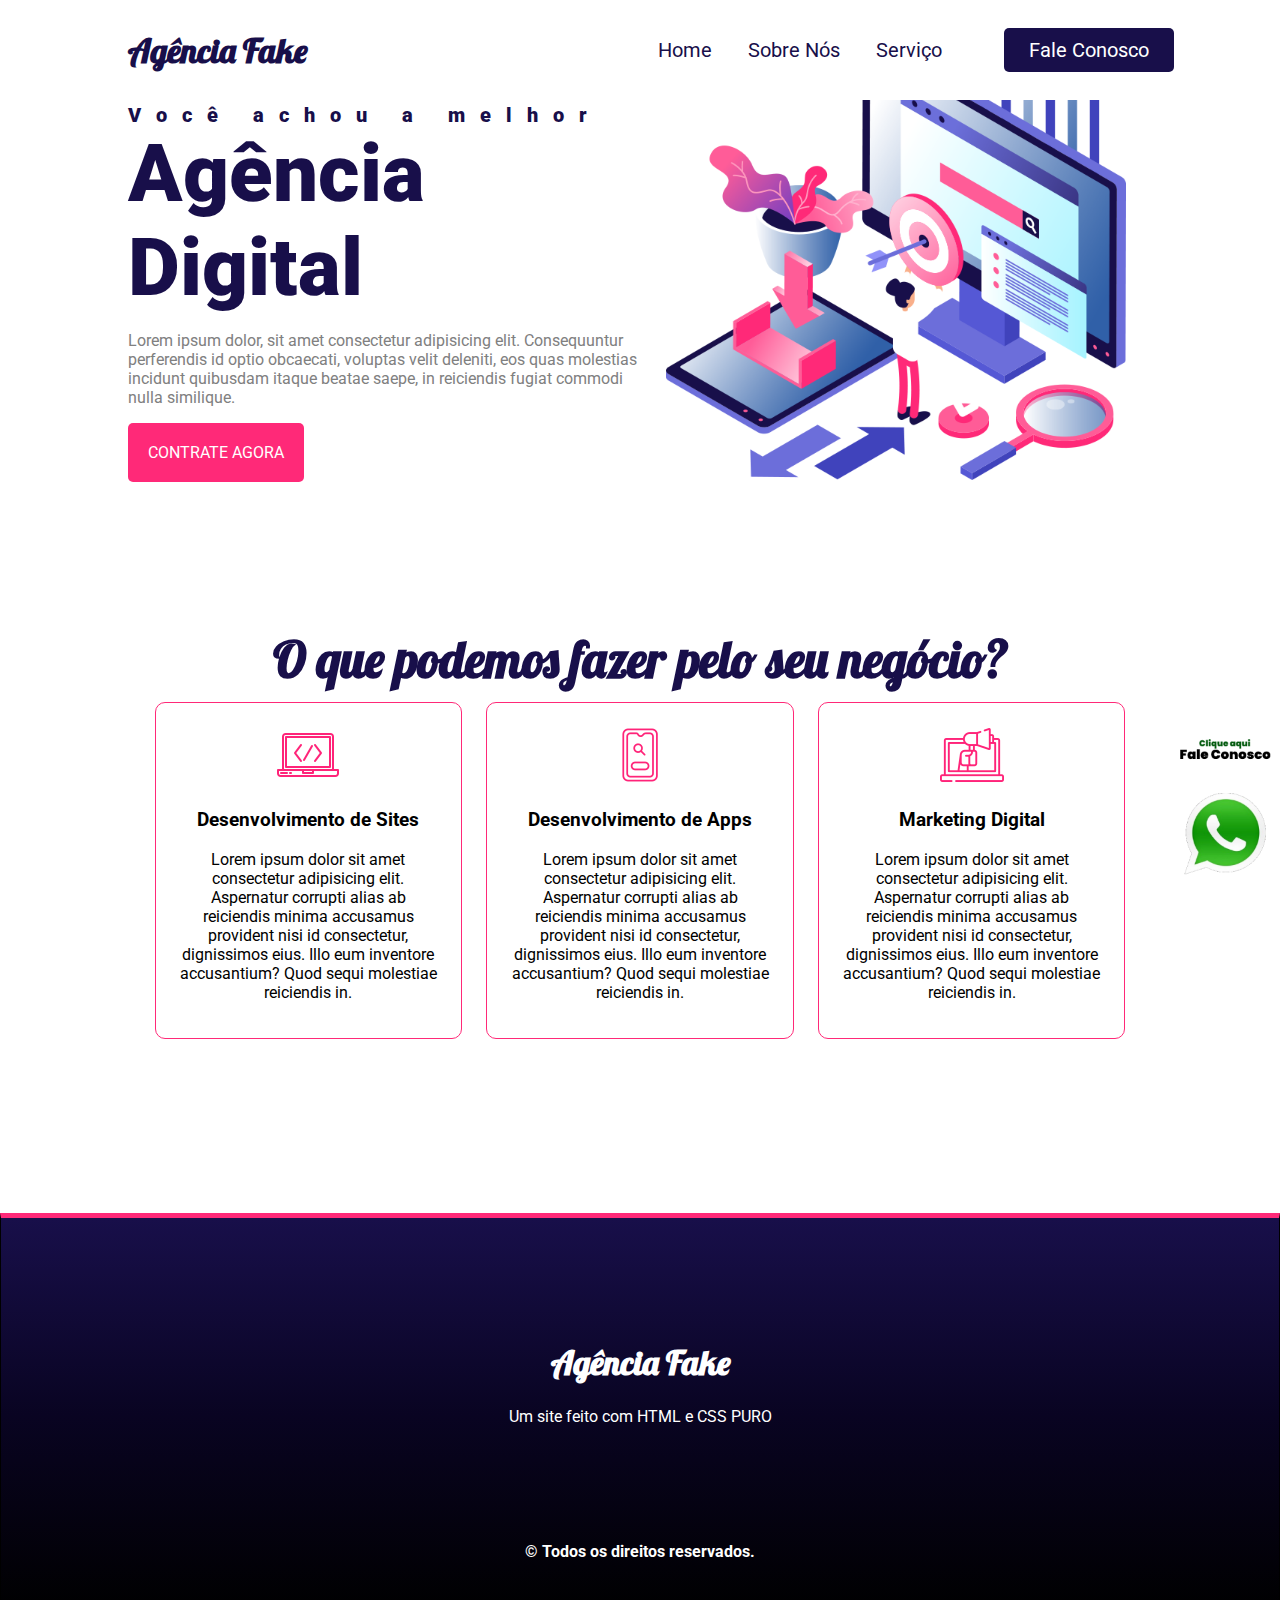
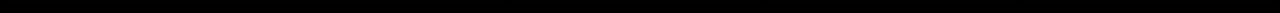
<file: agencia-fake/index.html>
<!DOCTYPE html>
<html lang="pt-br">
<head>
    <meta charset="UTF-8">
    <meta name="viewport" content="width=device-width, initial-scale=1.0">
    <meta name="description" content="Um site de exemplo do módulo de CSS.">
    <meta name="keywords" content="Agencia Digital, CSS, HTML">
    <title>Agência Fake Aula</title>
    <link rel="stylesheet" href="css/estilo.css">
    <link ref="stylesheet" href="responsivo.css">
</head>
<body>
    <nav class="navbar">
        <div class="logo">
            <h1>Agência Fake</h1>
        </div>
        <div class="menu">
        <a href="#">Home</a>
        <a href="#">Sobre Nós</a>
        <a href="#">Serviço</a>
        <a id="botao" href="#">Fale Conosco</a>
        </div>
    </nav>
    <header class="header">
        <div class="headline">
        <h2 style="letter-spacing:15px">Você achou a melhor</h2>
        <h2 style="font-size:80px;">Agência Digital</h2>
        <p>Lorem ipsum dolor, sit amet consectetur adipisicing elit. Consequuntur perferendis id optio obcaecati, voluptas velit deleniti, eos quas molestias incidunt quibusdam itaque beatae saepe, in reiciendis fugiat commodi nulla similique.</p>
        <a href="#" class="contact-btn">Contrate Agora</a>
        </div>
        <div class="img-headline">
            <img style="max-width:90%" src="img/hero_right.png" alt="">
        </div>
    </header>
    <section>
        <h2>O que podemos fazer pelo seu negócio?</h2>
        <div class="servicos">
            <div class="card">
                <img src="img/pc.png" alt="imagem de um pc">
                <div class="card-text">
                <h3>Desenvolvimento de Sites</h3>
                <p>Lorem ipsum dolor sit amet consectetur adipisicing elit. Aspernatur corrupti alias ab reiciendis minima accusamus provident nisi id consectetur, dignissimos eius. Illo eum inventore accusantium? Quod sequi molestiae reiciendis in.</p>
                </div>
                <div class="texto-oculto">
                    <h3>Outro conteúdo</h3>
                    <p>Lorem ipsum dolor sit amet consectetur adipisicing elit. Aspernatur corrupti alias ab reiciendis minima accusamus provident nisi id consectetur, dignissimos eius. Illo eum inventore accusantium? Quod sequi molestiae reiciendis in.</p>
                    </div>
            </div>
            <div class="card">
                <img src="img/smartphone.png" alt="imagem de um smartphone">
                <div class="card-text">
                <h3>Desenvolvimento de Apps</h3>
                <p>Lorem ipsum dolor sit amet consectetur adipisicing elit. Aspernatur corrupti alias ab reiciendis minima accusamus provident nisi id consectetur, dignissimos eius. Illo eum inventore accusantium? Quod sequi molestiae reiciendis in.</p>
                </div>
                <div class="texto-oculto">
                    <h3>Outro conteúdo</h3>
                    <p>Lorem ipsum dolor sit amet consectetur adipisicing elit. Aspernatur corrupti alias ab reiciendis minima accusamus provident nisi id consectetur, dignissimos eius. Illo eum inventore accusantium? Quod sequi molestiae reiciendis in.</p>
                    </div>
            </div>
            <div class="card">
                <img src="img/marketing.png" alt="imagem de um marketing">
                <div class="card-text">
                <h3>Marketing Digital</h3>
                <p>Lorem ipsum dolor sit amet consectetur adipisicing elit. Aspernatur corrupti alias ab reiciendis minima accusamus provident nisi id consectetur, dignissimos eius. Illo eum inventore accusantium? Quod sequi molestiae reiciendis in.</p>
                </div>
                <div class="texto-oculto">
                    <h3>Outro conteúdo</h3>
                    <p>Lorem ipsum dolor sit amet consectetur adipisicing elit. Aspernatur corrupti alias ab reiciendis minima accusamus provident nisi id consectetur, dignissimos eius. Illo eum inventore accusantium? Quod sequi molestiae reiciendis in.</p>
                    </div>
            </div>
        </div>
    </section>
    <footer>
        <div class="logo-rodape">
        <h1 class="agencia">Agência Fake</h1>
        <p style="color:white">Um site feito com HTML e CSS PURO</p>
        </div>
        <b style="color:white;">© Todos os direitos reservados.</b>
    </footer>
    <a class="whats" href="https://w.app/iRnY8c" target="_blank"><img style="width:100px;"  src="img/whats.png" alt="Imagem de um ícone de WhatsApp"></a>
</body>
</html>
</file>
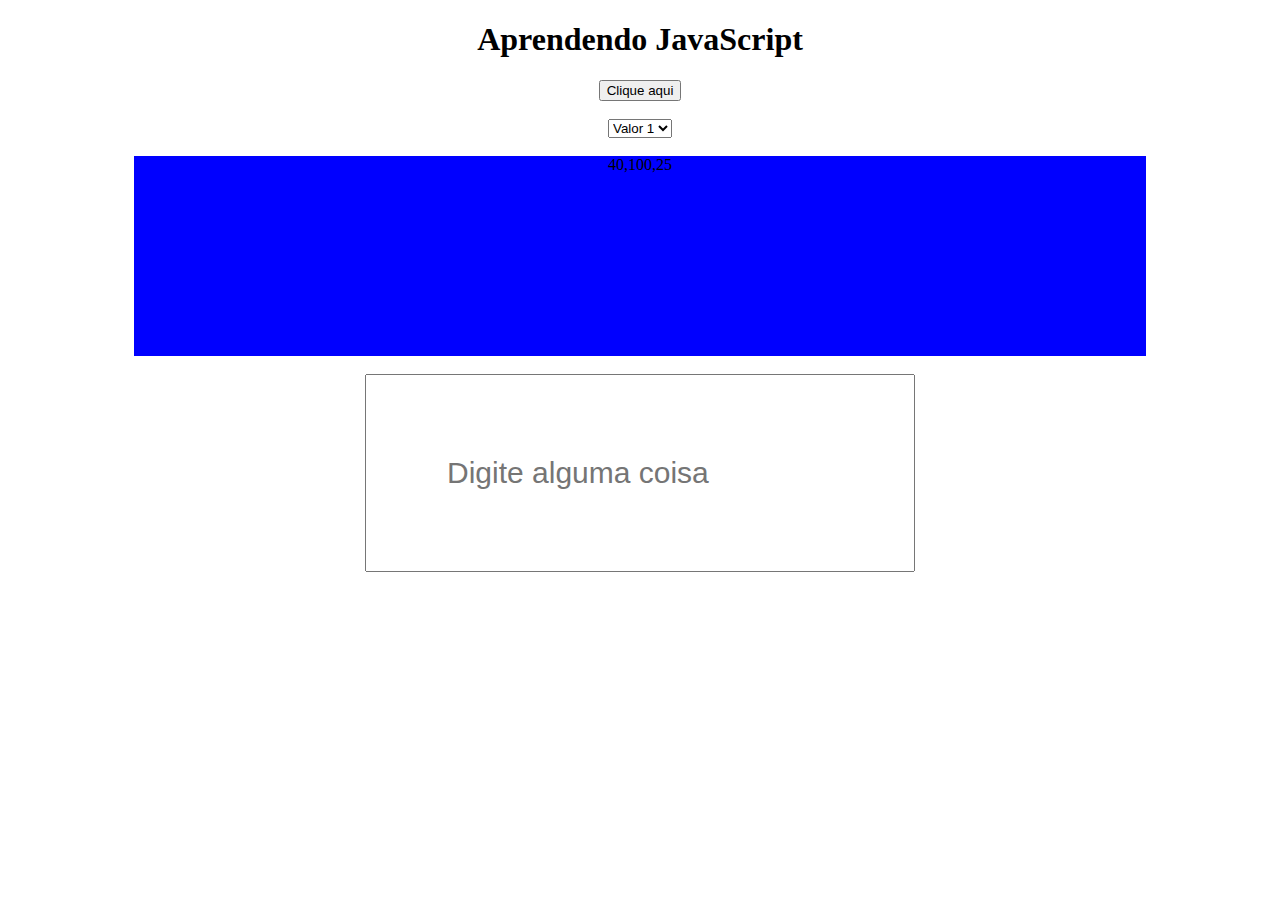
<file: aulas-js/index.html>
<!DOCTYPE html>
<html lang="pt-br">
<head>
    <meta charset="UTF-8">
    <meta name="viewport" content="width=device-width, initial-scale=1.0">
    <title>Aprendendo JS</title>
    <style>
        body{
            text-align: center;
        }
    </style>
</head>

<body onresize="console.log('Houve um redirecionamento.')">
    <h1>Aprendendo JavaScript</h1>
    <p id="texto"></p>
    <button ondblclick="eventoDblClick()">Clique aqui</button><br><br>

    <select onchange="mudou()" id="itens">
        <option value="1">Valor 1</option>
        <option value="2">Valor 2</option>
        <option value="3">Valor 3</option>
        <option value="4">Valor 4</option>
    </select>

    <br><br>

    <div id="teste" onmouseout="viraAzul()" onmouseover="viraVermelho()" style="margin: auto auto; width:80%; height:200px; background: blue"></div>

    <br>

    <input onkeyup="teclaPressionada()" onblur="eventoClick()" id="campoTexto" style="padding:80px; font-size: 30px" placeholder="Digite alguma coisa" type="text">

    <script src="js/index.js"></script>
</body>
</html>
</file>
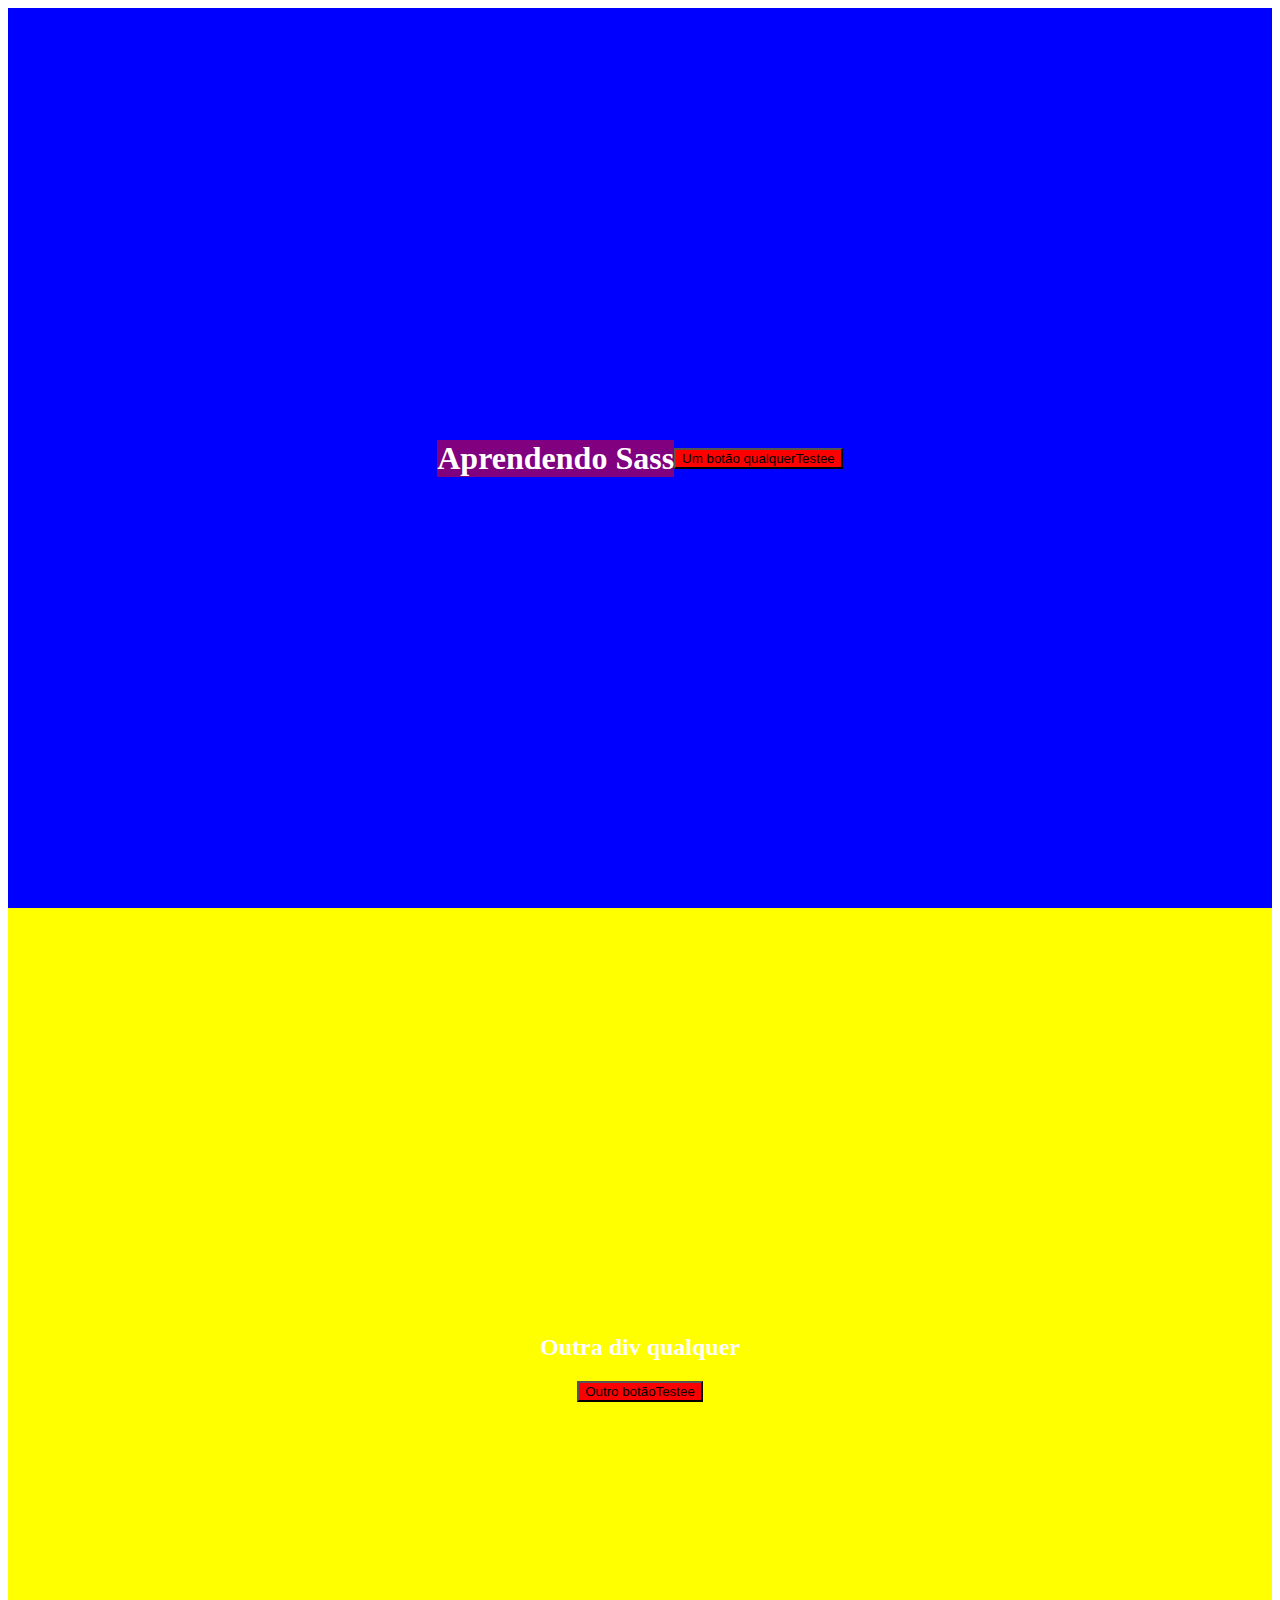
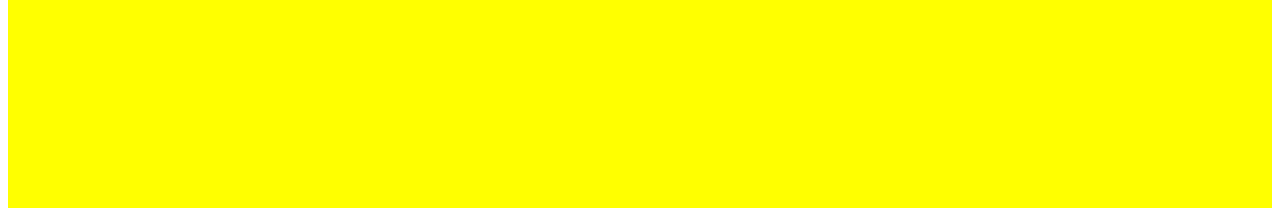
<file: sass/index.html>
<!DOCTYPE html>
<html lang="pt-br">
<head>
    <meta charset="UTF-8">
    <meta http-equiv="X-UA-Compatible" content="IE=edge">
    <meta name="viewport" content="width=device-width, initial-scale=1.0">
    <title>Aula de Sass</title>
    <link rel="stylesheet" href="styles/index.css">
</head>

<body>
    <header>
        <h1>Aprendendo Sass</h1>
        <button>Um botão qualquer</button>
    </header>

    <div class="contato">
        <h2>Outra div qualquer</h2>
        <button>Outro botão</button>
    </div>
    
</body>
</html>
</file>
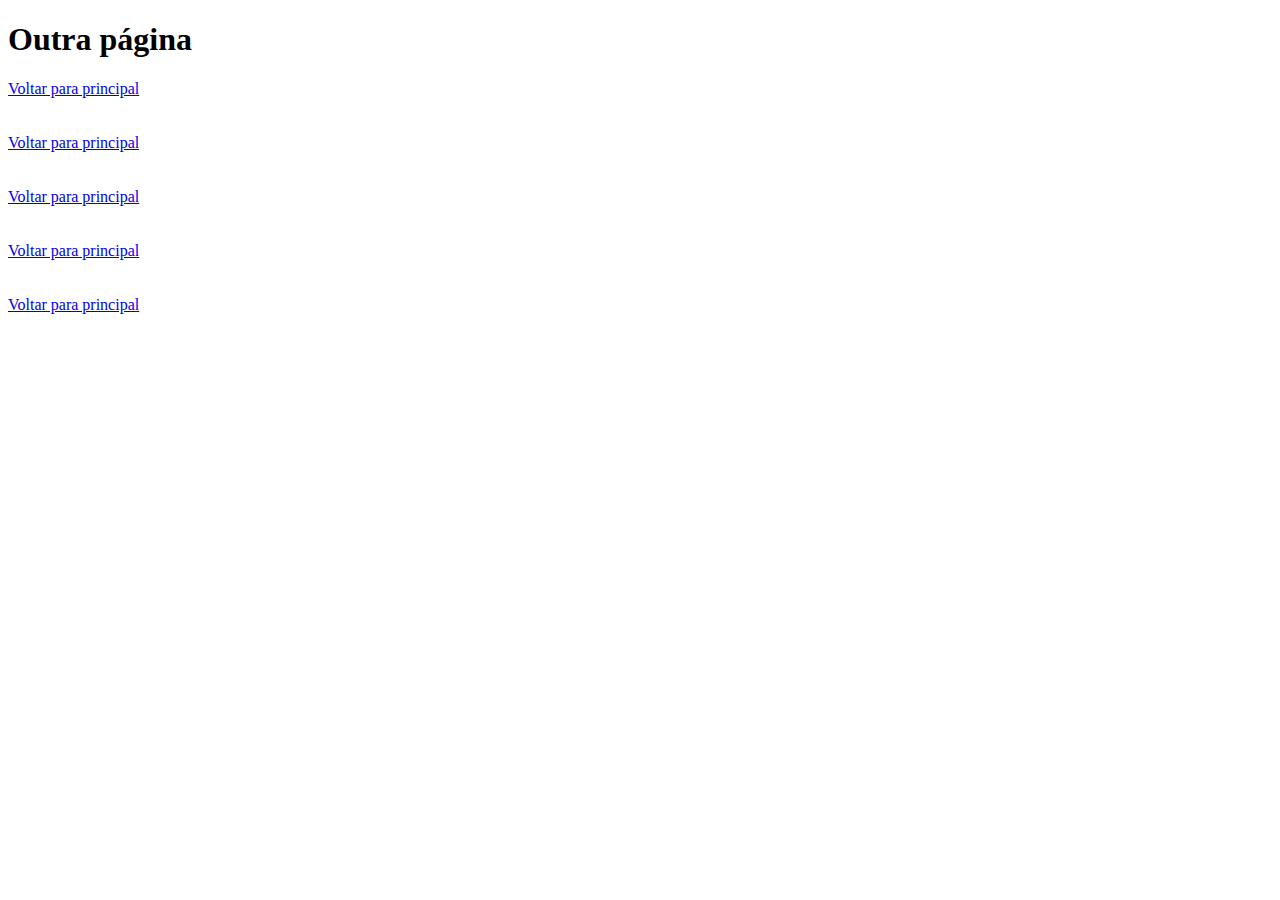
<file: outra.html>
<!DOCTYPE html>
<html lang="pt-br">

<head>
    <meta charset="UTF-8">
    <meta name="viewport" content="width=device-width, initial-scale=1.0">
    <title>Outra página</title>
    <link rel="stylesheet" href="css/estilo.css">
</head>

<body>
    <h1>Outra página</h1>
    <a class="botao1" href="index.html">Voltar para principal</a><br><br><br>
    <a class="botao2" href="index.html">Voltar para principal</a><br><br><br>
    <a class="botao3" href="index.html">Voltar para principal</a><br><br><br>
    <a class="botao4" href="index.html">Voltar para principal</a><br><br><br>
    <a class="botao5" href="index.html">Voltar para principal</a>
</body>

</html>
</file>
<file: agencia-fake/css/estilo.css>
@import url('https://fonts.googleapis.com/css2?family=Lobster&family=Roboto:ital,wght@0,100;0,300;0,400;0,500;0,700;0,900;1,100;1,300;1,400;1,500;1,700;1,900&family=Young+Serif&display=swap');

*{
    box-sizing:border-box;
}

body{
    margin: 0;
    font-family: 'Roboto', sans-serif;
}

.navbar{
    height: 100px;
    background: white;
    justify-content:center;
    align-items:center;
    display:flex;
    flex-flow: row wrap;
    position:fixed;
    width:100%;
}

.logo{
    margin-left: 10%;
    flex: 20%;
    text-align:left;
}

.logo h1{
    font-family: 'Lobster', cursive;
    color:#180F4A;
    font-size:34px;
}

.menu{
    text-align:right;
    flex: 70%;
    padding:20px;
}

.menu a{
    text-decoration: none;
    color: #180F4A;
    font-size:20px;
    padding: 20px 16px;
}

.menu a:hover{
    color:#FF2978;
    border-top: 4px solid #180F4A;
}

#botao{
    background: #180F4A;
    border-radius: 5px;
    padding: 10px 25px;
    color:white;
    margin-right:10%;
    margin-left:5%;
}

#botao:hover{
    border:none;
    background:#FF2978;
}

.header{
    display:flex;
    justify-content: center;
    align-items:center;
    flex-flow: row wrap;
    background: white;
}

.headline{
    flex:40%;
    margin-left:10%;
    padding-top:100px;
}

.headline h2{
    font-weight: 900;
    font-size:20px;
    color:#180F4A;
    padding:0;
    margin:0;
}

.headline p{
    text-align: left;
    color: gray;
}

.contact-btn{
    border-radius: 5px;
    display: inline-block;
    background: #FF2978;
    padding: 20px;
    text-transform:uppercase;
    text-decoration:none;
    color: white;
}

.contact-btn:hover{
    background:#180F4A;

}

.img-headline{
    margin-right:10%;
    flex:40%;
    text-align: center;
}

section{
    margin-top:80px;
    margin-left:5%;
    margin-right:5%;
    display:inline-block;
    text-align:center;
    padding:5%;
}

section h2{
    font-size: 50px;
    text-align:center;
    width:100%;
    margin:0;
    font-family: 'Lobster', cursive;
    color:#180F4A;
    font-weight:bold;
}

.serviços{
    display: inline-block;
    margin-top:5%;

}

.card{
    padding:20px;
    margin:1%;
    border:1px solid #FF2978;
    display:inline-block;
    width:30%;
    border-radius: 10px;
    cursor:pointer;
}

.card:hover{
    background:#FF2978;
    color:white;
    padding:40px;
}

.card:hover img{
    display:none;
}

.card:hover .card-text{
    display: none;
}

.card:hover .texto-oculto{
    display:block;
}

.texto-oculto{
    display:none;
}

footer{
    height:400px;
    border:1px solid black;
    margin-top: 100px;
    background-image: linear-gradient(180deg, #180F4A, #090422, black);
    text-align: center;
    border-top:5px solid #FF2978;
}

.logo-rodape{
    padding:100px;
}

.agencia{
    font-family:'Lobster', cursive;
    color: white;
    font-size:34px;
}

.whats{
    position:fixed;
    bottom:5px;
    right: 5px;
}
</file>
<file: sass/styles/index.css>
header, .contato {
  display: flex;
  justify-content: center;
  align-items: center;
  height: 100vh;
  flex-direction: row;
  background: blue;
  color: white;
}
header button, .contato button {
  background: red;
}
header button:hover, .contato button:hover {
  background: yellow;
}
header button::after, .contato button::after {
  content: "Testee";
}
header p, .contato p {
  background: black;
}
header h1, .contato h1 {
  background: purple;
}

.contato {
  display: flex;
  justify-content: center;
  align-items: center;
  height: 100vh;
  flex-direction: column;
  background: yellow;
}/*# sourceMappingURL=index.css.map */
</file>
<file: css/estilo.css>
.container {
    border: 1px solid black;
    overflow: auto;
}

.container img {
    float: left;
    margin-right: 10px;
    margin-bottom: 10px;
}

ul {
    background: black;
    padding: 20px;
}

li {
    display: inline-block;
}

li a {
    color: white;
    text-decoration: none;
    padding: 20px;
}

li a:hover {
    background: #ccc;
    color: white;
}

.login {
    float: right;
}

.login a:hover {
    background: orangered;
    color: white;
}
</file>
